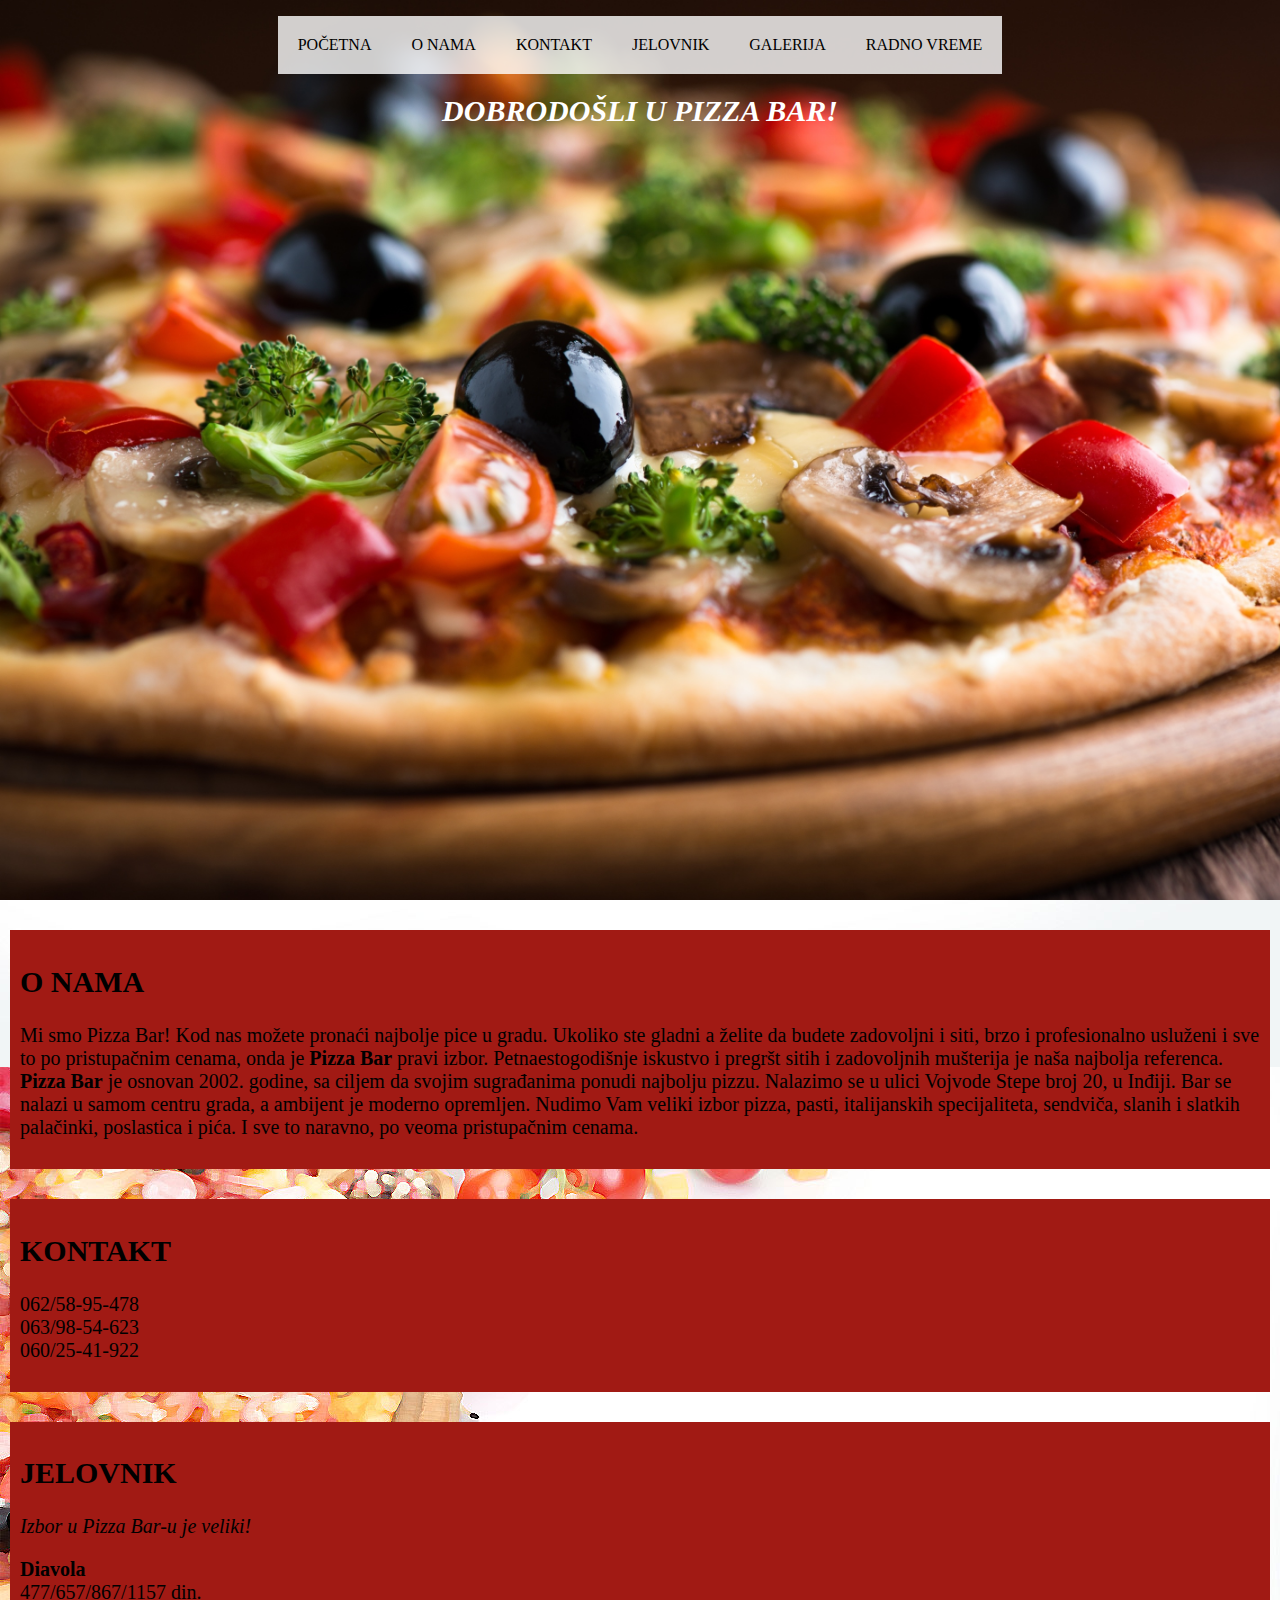
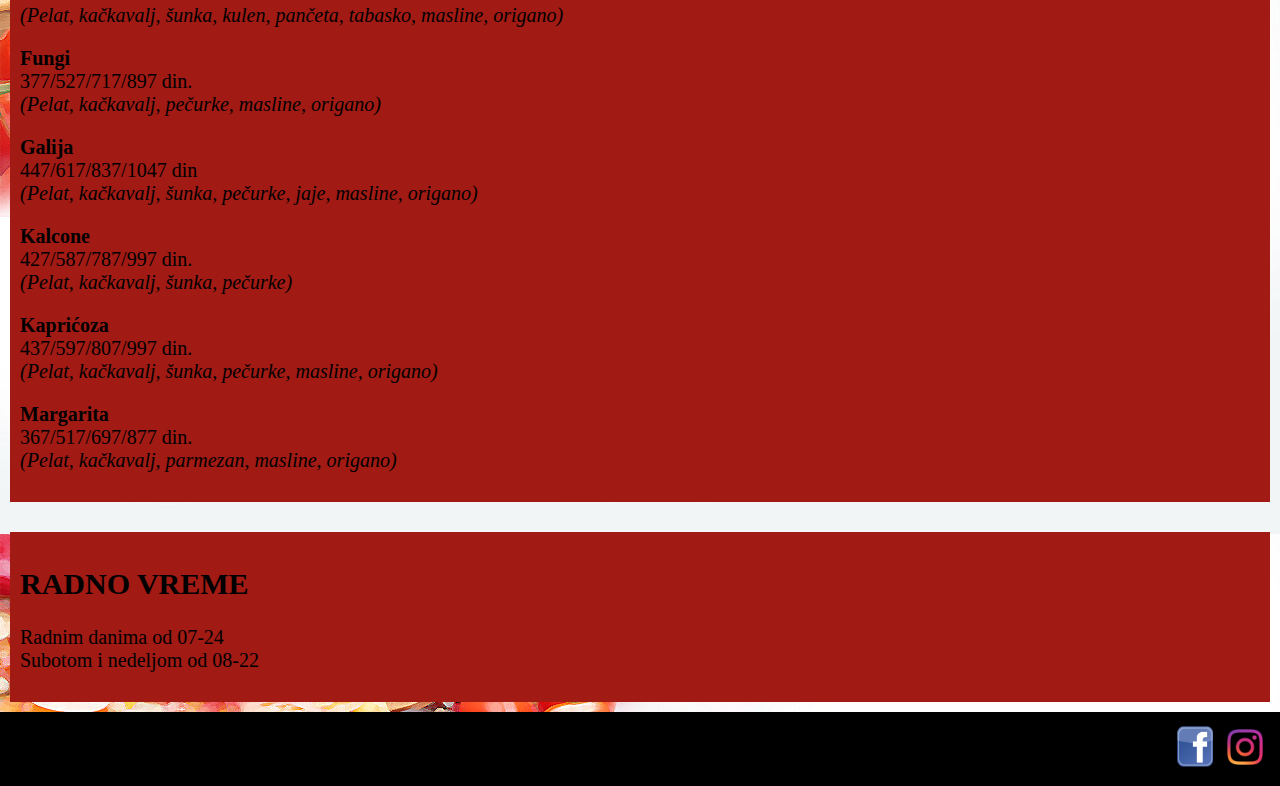
<file: index.html>
<!DOCTYPE html>
<html>
<head>
	<meta charset="utf-8">
	<link rel="shortcut icon" href="images/favicon.ico" type="image"/>
	<link rel="stylesheet" type="text/css" href="style.css">
	<title>Pizza Bar</title>
</head>
<body>
	<header>
		<nav>
			<ul>
				<li><a href="index.html">POČETNA</a></li>
				<li><a href="#onama">O NAMA</a></li>
				<li><a href="#kontakt">KONTAKT</a></li>
				<li><a href="#jelovnik">JELOVNIK</a></li>
				<li><a href="galerija.html#galerija">GALERIJA</a></li>
				<li><a href="#radnovreme">RADNO VREME</a></li>
			</ul>
		<h1><i>DOBRODOŠLI U PIZZA BAR!</i></h1>
		</nav>
	</header>

	<section id="onama" class="onama">
		<h2>O NAMA</h2>
		<p>Mi smo Pizza Bar! Kod nas možete pronaći najbolje pice u gradu. Ukoliko ste gladni a želite da budete zadovoljni i siti, brzo i profesionalno usluženi  i sve to po pristupačnim cenama, onda je <b>Pizza Bar</b> pravi izbor. Petnaestogodišnje iskustvo i pregršt sitih i zadovoljnih mušterija je naša najbolja referenca. <strong>Pizza Bar</strong> je osnovan 2002. godine, sa ciljem da svojim sugrađanima ponudi najbolju pizzu. Nalazimo se u ulici Vojvode Stepe broj 20, u Inđiji. Bar se nalazi u samom centru grada, a ambijent je moderno opremljen. Nudimo Vam veliki izbor pizza, pasti, italijanskih specijaliteta, sendviča, slanih i slatkih palačinki, poslastica i pića. I sve to naravno, po veoma pristupačnim cenama.</p>
	</section>

	<section id="kontakt" class="kontakt">
		<h2>KONTAKT</h2>
		<p>062/58-95-478<br>063/98-54-623<br>060/25-41-922</p>
	
	</section>

	<section id="jelovnik" class="jelovnik">
		<h2>JELOVNIK</h2>
		<p><i>Izbor u Pizza Bar-u je veliki!</i></p>
		<p><b>Diavola</b><br>477/657/867/1157 din.<br><i>(Pelat, kačkavalj, šunka, kulen, pančeta, tabasko, masline, origano)</i></p>
		<p><b>Fungi</b><br>377/527/717/897 din.<br><i>(Pelat, kačkavalj, pečurke, masline, origano)</i></p>
		<p><b>Galija</b><br>447/617/837/1047 din<br><i>(Pelat, kačkavalj, šunka, pečurke, jaje, masline, origano)</i></p>
		<p><b>Kalcone</b><br>427/587/787/997 din.<br><i>(Pelat, kačkavalj, šunka, pečurke)</i></p>
		<p><b>Kaprićoza</b><br>437/597/807/997 din.<br><i>(Pelat, kačkavalj, šunka, pečurke, masline, origano)</i></p>
		<p><b>Margarita</b><br>367/517/697/877 din.<br><i>(Pelat, kačkavalj, parmezan, masline, origano)</i></p>
	</section>

	<section id="radnovreme" class="radnovreme">
		<h2>RADNO VREME</h2>
		<p>Radnim danima od 07-24<br>Subotom i nedeljom od 08-22</p>
	</section>

	<footer>
		<a href="https://www.facebook.com/pizzabarsrbija/"><img src="images/facebook.png" height="50" width="50"></a>
		<a href="https://www.instagram.com/pizzabarserbia/"><img src="images/instagram.png" height="50" width="50"></a>
	</footer>

</body>
</html>
</file>
<file: style.css>
body {
	margin: 0px;
	background-image: url("images/pozz.jpg");
}

header {
	background-image: url("images/123.jpg");
	background-attachment: fixed;
	background-size: cover;
	display: flex;
	justify-content: center;
	height: 100vh;
}

nav {
	float: center;
	padding-top: 0px;
	padding-left: 0px;
}

ul {
    list-style-type: none;
    display: flex;
    justify-content: center;
    overflow: hidden;
    background-color: rgba(255, 255, 255, 0.8);
    -webkit-padding-start: 0px;
}


li a {
    display: inline-block;
    color: white;
    text-align: center;
    padding: 20px 20px;
    text-decoration: none;
}

li a:hover {
    background-color: #b5110f;
    color: white;
}


ul li a {
	text-decoration: none;
	color: black;
}

h1 {
	text-align: center;
	font-size: 30px;
	color: white;
	display: flex;
	justify-content: center;
}

h2 {
	font-size: 30px;
}

p {
	font-size: 20px;
}

.onama {
	background-color: rgb(161, 26, 20);
	margin: 10px;
	padding: 10px;
	margin-top: 30px;
}

.kontakt {
	background-color: rgb(161, 26, 20);
	margin: 10px;
	padding: 10px;
	margin-top: 30px;
}

.jelovnik {
	background-color: rgb(161, 26, 20);
	margin: 10px;
	margin-top: 30px;
	padding: 10px;
}

.radnovreme {
	background-color: rgb(161, 26, 20);
	margin: 10px;
	margin-top: 30px;
	padding: 10px;
}

footer {
	display: flex;
	justify-content: flex-end;
	align-items: center;
	background-color: black;
	padding: 10px;
}
</file>
